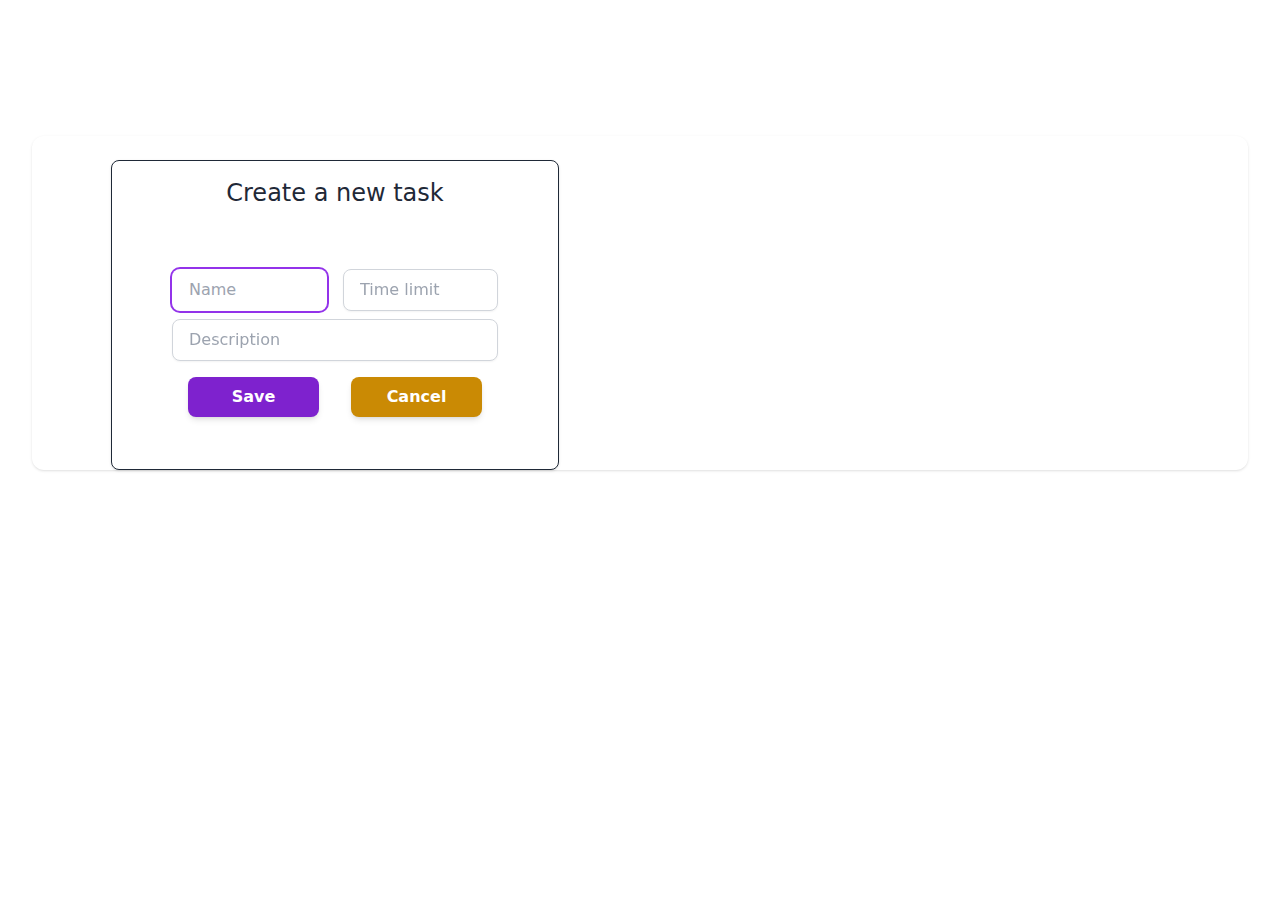
<file: index.html>
<!DOCTYPE html><html lang="en"><head><meta charSet="utf-8"/><title>Manipulación del DOM</title><meta name="description" property="og:description" content="Práctica de manipulación del DOM en NEXTJS"/><meta name="image" property="og:image" content="https://www.tailwind-kit.com/home.png"/><link rel="icon" type="image/svg+xml" href="/icons/rocket.svg"/><link rel="mask-icon" href="/icons/rocket.svg"/><meta property="og:type" content="website"/><meta name="twitter:card" content="summary"/><meta name="twitter:site" content="@92f5236c58d94ef"/><meta property="og:title" content="Manipulación del DOM"/><meta property="og:url" content="https://www.tailwind-kit.com/"/><link rel="canonical" href="https://www.tailwind-kit.com/"/><meta name="monetization" content="$ilp.uphold.com/GidKX3giK2m2"/><meta name="viewport" content="initial-scale=1.0, width=device-width"/><meta name="next-head-count" content="14"/><link rel="preload" href="/_next/static/css/a0f6b564506d18d6.css" as="style"/><link rel="stylesheet" href="/_next/static/css/a0f6b564506d18d6.css" data-n-g=""/><noscript data-n-css=""></noscript><script defer="" nomodule="" src="/_next/static/chunks/polyfills-c67a75d1b6f99dc8.js"></script><script src="/_next/static/chunks/webpack-8fa1640cc84ba8fe.js" defer=""></script><script src="/_next/static/chunks/framework-114634acb84f8baa.js" defer=""></script><script src="/_next/static/chunks/main-dc1c692d63c50e17.js" defer=""></script><script src="/_next/static/chunks/pages/_app-bf55c49910772dbb.js" defer=""></script><script src="/_next/static/chunks/814-f83b2571d190bfbd.js" defer=""></script><script src="/_next/static/chunks/pages/index-6db9c3c7a3ae9d1a.js" defer=""></script><script src="/_next/static/X89IEORYON-nJAQLA5Zmv/_buildManifest.js" defer=""></script><script src="/_next/static/X89IEORYON-nJAQLA5Zmv/_ssgManifest.js" defer=""></script></head><body><div id="__next"><div class="relative h-screen overflow-hidden bg-white"><div class="h-full mx-auto"><div class="relative h-full pb-8 bg-white sm:pb-16 md:pb-20 lg:w-full lg:pb-28 xl:pb-32"><div class="relative z-50 bg-transparent dark:bg-gray-800"><div class="px-4 mx-auto max-w-7xl sm:px-6"><div class="flex justify-between items-center  border-gray-100 py-4  md:space-x-10"><div class="flex items-center justify-start gap-12"><nav class="hidden space-x-10 md:flex"><a class="flex items-center justify-center w-full px-4 py-2 text-base text-white rounded-md hover:bg-indigo-700" href="/">Manipulación del DOM</a></nav></div><div class="-my-2 -mr-2 md:hidden"><button type="button" class="inline-flex items-center justify-center p-2 text-gray-400 bg-white rounded-md dark:bg-gray-800 dark:text-gray-50 dark:hover:text-white hover:text-gray-500 dark:hover:bg-gray-700 hover:bg-gray-100 focus:outline-none focus:ring-2 focus:ring-inset focus:ring-indigo-500"><span class="sr-only">Open menu</span><svg class="w-6 h-6" xmlns="http://www.w3.org/2000/svg" fill="none" viewBox="0 0 24 24" stroke="currentColor" aria-hidden="true"><path stroke-linecap="round" stroke-linejoin="round" stroke-width="2" d="M4 6h16M4 12h16M4 18h16"></path></svg></button></div></div></div></div><main class="h-full px-4 mx-auto sm:mt-10 sm:px-6 md:mt-12 lg:mt-14 lg:px-8 xl:mt-16"><div class="shadow rounded-xl mb-4"><div class="grid sm:grid-cols-1 md:grid-cols-1 lg:grid-cols-2 gap-1 grid-cols-1"><div class="mx-auto pt-6"><div><div class="flex flex-col max-w-md px-1 py-4 bg-white rounded-lg shadow sm:px-6 md:px-8 lg:px-10 border border-gray-800"><div class="self-center mb-2 text-xl font-light text-gray-800 sm:text-2xl">Create a new task</div><div class="p-5 mt-8"><form><div class="flex gap-4 mb-2"><div class="relative"><input type="text" class="rounded-lg border-transparent flex-1 appearance-none border border-gray-300 w-full py-2 px-4 bg-white text-gray-700 placeholder-gray-400 shadow-sm text-base focus:outline-none focus:ring-2 focus:ring-purple-600 focus:border-transparent" autofocus="" placeholder="Name" value=""/></div><div class="relative"><input type="number" class="rounded-lg border-transparent flex-1 appearance-none border border-gray-300 w-full py-2 px-4 bg-white text-gray-700 placeholder-gray-400 shadow-sm text-base focus:outline-none focus:ring-2 focus:ring-purple-600 focus:border-transparent" placeholder="Time limit" value=""/></div></div><div class="flex flex-col mb-2"><div class="relative"><input type="text" class="rounded-lg border-transparent flex-1 appearance-none border border-gray-300 w-full py-2 px-4 bg-white text-gray-700 placeholder-gray-400 shadow-sm text-base focus:outline-none focus:ring-2 focus:ring-purple-600 focus:border-transparent" placeholder="Description" value=""/></div></div><div class="flex w-full my-4"><input type="submit" class="mx-4 py-2 px-4 bg-purple-700 hover:bg-purple-600 hover:cursor-pointer focus:ring-purple-500 focus:ring-offset-purple-200 text-white w-full transition ease-in duration-200 text-center text-base font-semibold shadow-md focus:outline-none focus:ring-2 focus:ring-offset-2 rounded-lg" value="Save"/><input type="button" class="mx-4 py-2 px-4 bg-yellow-600 hover:bg-yellow-500 hover:cursor-pointer focus:ring-yellow-500 focus:ring-offset-yellow-200 text-white w-full transition ease-in duration-200 text-center text-base font-semibold shadow-md focus:outline-none focus:ring-2 focus:ring-offset-2 rounded-lg" value="Cancel"/></div></form></div></div></div></div><div class="m-auto w-2/4 md:w-2/4 lg:w-3/4 grid md:grid-cols-2 gap-1 sm:grid-cols-1"></div></div><div class="bg-red-200 border-red-600 text-red-600 border-l-4 p-4 hidden transition-all duration-300 ease-in-out" role="alert"><p class="font-bold">Be Warned</p><p>Should add data in form</p></div></div></main></div></div></div></div><script id="__NEXT_DATA__" type="application/json">{"props":{"pageProps":{}},"page":"/","query":{},"buildId":"X89IEORYON-nJAQLA5Zmv","nextExport":true,"autoExport":true,"isFallback":false,"scriptLoader":[]}</script></body></html>
</file>
<file: _next/static/css/a0f6b564506d18d6.css>
/*
! tailwindcss v3.2.4 | MIT License | https://tailwindcss.com
*/*,:after,:before{box-sizing:border-box;border:0 solid #e5e7eb}:after,:before{--tw-content:""}html{line-height:1.5;-webkit-text-size-adjust:100%;-moz-tab-size:4;-o-tab-size:4;tab-size:4;font-family:ui-sans-serif,system-ui,-apple-system,BlinkMacSystemFont,Segoe UI,Roboto,Helvetica Neue,Arial,Noto Sans,sans-serif,Apple Color Emoji,Segoe UI Emoji,Segoe UI Symbol,Noto Color Emoji;font-feature-settings:normal}body{margin:0;line-height:inherit}hr{height:0;color:inherit;border-top-width:1px}abbr:where([title]){-webkit-text-decoration:underline dotted;text-decoration:underline dotted}h1,h2,h3,h4,h5,h6{font-size:inherit;font-weight:inherit}a{color:inherit;text-decoration:inherit}b,strong{font-weight:bolder}code,kbd,pre,samp{font-family:ui-monospace,SFMono-Regular,Menlo,Monaco,Consolas,Liberation Mono,Courier New,monospace;font-size:1em}small{font-size:80%}sub,sup{font-size:75%;line-height:0;position:relative;vertical-align:baseline}sub{bottom:-.25em}sup{top:-.5em}table{text-indent:0;border-color:inherit;border-collapse:collapse}button,input,optgroup,select,textarea{font-family:inherit;font-size:100%;font-weight:inherit;line-height:inherit;color:inherit;margin:0;padding:0}button,select{text-transform:none}[type=button],[type=reset],[type=submit],button{-webkit-appearance:button;background-color:transparent;background-image:none}:-moz-focusring{outline:auto}:-moz-ui-invalid{box-shadow:none}progress{vertical-align:baseline}::-webkit-inner-spin-button,::-webkit-outer-spin-button{height:auto}[type=search]{-webkit-appearance:textfield;outline-offset:-2px}::-webkit-search-decoration{-webkit-appearance:none}::-webkit-file-upload-button{-webkit-appearance:button;font:inherit}summary{display:list-item}blockquote,dd,dl,figure,h1,h2,h3,h4,h5,h6,hr,p,pre{margin:0}fieldset{margin:0}fieldset,legend{padding:0}menu,ol,ul{list-style:none;margin:0;padding:0}textarea{resize:vertical}input::-moz-placeholder,textarea::-moz-placeholder{opacity:1;color:#9ca3af}input::placeholder,textarea::placeholder{opacity:1;color:#9ca3af}[role=button],button{cursor:pointer}:disabled{cursor:default}audio,canvas,embed,iframe,img,object,svg,video{display:block;vertical-align:middle}img,video{max-width:100%;height:auto}[hidden]{display:none}*,:after,:before{--tw-border-spacing-x:0;--tw-border-spacing-y:0;--tw-translate-x:0;--tw-translate-y:0;--tw-rotate:0;--tw-skew-x:0;--tw-skew-y:0;--tw-scale-x:1;--tw-scale-y:1;--tw-pan-x: ;--tw-pan-y: ;--tw-pinch-zoom: ;--tw-scroll-snap-strictness:proximity;--tw-ordinal: ;--tw-slashed-zero: ;--tw-numeric-figure: ;--tw-numeric-spacing: ;--tw-numeric-fraction: ;--tw-ring-inset: ;--tw-ring-offset-width:0px;--tw-ring-offset-color:#fff;--tw-ring-color:rgba(59,130,246,.5);--tw-ring-offset-shadow:0 0 #0000;--tw-ring-shadow:0 0 #0000;--tw-shadow:0 0 #0000;--tw-shadow-colored:0 0 #0000;--tw-blur: ;--tw-brightness: ;--tw-contrast: ;--tw-grayscale: ;--tw-hue-rotate: ;--tw-invert: ;--tw-saturate: ;--tw-sepia: ;--tw-drop-shadow: ;--tw-backdrop-blur: ;--tw-backdrop-brightness: ;--tw-backdrop-contrast: ;--tw-backdrop-grayscale: ;--tw-backdrop-hue-rotate: ;--tw-backdrop-invert: ;--tw-backdrop-opacity: ;--tw-backdrop-saturate: ;--tw-backdrop-sepia: }::backdrop{--tw-border-spacing-x:0;--tw-border-spacing-y:0;--tw-translate-x:0;--tw-translate-y:0;--tw-rotate:0;--tw-skew-x:0;--tw-skew-y:0;--tw-scale-x:1;--tw-scale-y:1;--tw-pan-x: ;--tw-pan-y: ;--tw-pinch-zoom: ;--tw-scroll-snap-strictness:proximity;--tw-ordinal: ;--tw-slashed-zero: ;--tw-numeric-figure: ;--tw-numeric-spacing: ;--tw-numeric-fraction: ;--tw-ring-inset: ;--tw-ring-offset-width:0px;--tw-ring-offset-color:#fff;--tw-ring-color:rgba(59,130,246,.5);--tw-ring-offset-shadow:0 0 #0000;--tw-ring-shadow:0 0 #0000;--tw-shadow:0 0 #0000;--tw-shadow-colored:0 0 #0000;--tw-blur: ;--tw-brightness: ;--tw-contrast: ;--tw-grayscale: ;--tw-hue-rotate: ;--tw-invert: ;--tw-saturate: ;--tw-sepia: ;--tw-drop-shadow: ;--tw-backdrop-blur: ;--tw-backdrop-brightness: ;--tw-backdrop-contrast: ;--tw-backdrop-grayscale: ;--tw-backdrop-hue-rotate: ;--tw-backdrop-invert: ;--tw-backdrop-opacity: ;--tw-backdrop-saturate: ;--tw-backdrop-sepia: }.container{width:100%}@media (min-width:640px){.container{max-width:640px}}@media (min-width:768px){.container{max-width:768px}}@media (min-width:1024px){.container{max-width:1024px}}@media (min-width:1280px){.container{max-width:1280px}}@media (min-width:1536px){.container{max-width:1536px}}.sr-only{position:absolute;width:1px;height:1px;padding:0;margin:-1px;overflow:hidden;clip:rect(0,0,0,0);white-space:nowrap;border-width:0}.pointer-events-none{pointer-events:none}.static{position:static}.absolute{position:absolute}.relative{position:relative}.inset-0{top:0;bottom:0}.inset-0,.inset-x-0{right:0;left:0}.inset-y-0{top:0;bottom:0}.right-4{right:1rem}.top-0{top:0}.-right-10{right:-2.5rem}.-top-72{top:-18rem}.top-1\/2{top:50%}.-top-3{top:-.75rem}.-right-4{right:-1rem}.bottom-0{bottom:0}.left-0{left:0}.top-2{top:.5rem}.right-2{right:.5rem}.-right-20{right:-5rem}.-bottom-8{bottom:-2rem}.right-0{right:0}.top-4{top:1rem}.left-1\/2{left:50%}.-bottom-2{bottom:-.5rem}.-top-6{top:-1.5rem}.-right-6{right:-1.5rem}.-right-16{right:-4rem}.-bottom-16{bottom:-4rem}.right-8{right:2rem}.bottom-2{bottom:.5rem}.bottom-3{bottom:.75rem}.-bottom-6{bottom:-1.5rem}.-top-16{top:-4rem}.right-1\/2{right:50%}.-bottom-32{bottom:-8rem}.-left-32{left:-8rem}.right-12{right:3rem}.top-1\/4{top:25%}.z-10{z-index:10}.z-50{z-index:50}.z-20{z-index:20}.z-40{z-index:40}.z-30{z-index:30}.order-3{order:3}.order-2{order:2}.col-span-2{grid-column:span 2/span 2}.col-span-3{grid-column:span 3/span 3}.m-auto{margin:auto}.m-2{margin:.5rem}.-m-3{margin:-.75rem}.m-3{margin:.75rem}.mx-auto{margin-left:auto;margin-right:auto}.my-4{margin-top:1rem;margin-bottom:1rem}.mx-4{margin-left:1rem;margin-right:1rem}.-my-2{margin-top:-.5rem;margin-bottom:-.5rem}.my-2{margin-top:.5rem;margin-bottom:.5rem}.mx-2{margin-left:.5rem;margin-right:.5rem}.-mx-2{margin-left:-.5rem;margin-right:-.5rem}.my-6{margin-top:1.5rem;margin-bottom:1.5rem}.-mx-1{margin-left:-.25rem;margin-right:-.25rem}.-my-1{margin-top:-.25rem;margin-bottom:-.25rem}.my-3{margin-top:.75rem;margin-bottom:.75rem}.my-auto{margin-top:auto;margin-bottom:auto}.-mx-4{margin-left:-1rem;margin-right:-1rem}.my-12{margin-top:3rem;margin-bottom:3rem}.mx-6{margin-left:1.5rem;margin-right:1.5rem}.my-10{margin-top:2.5rem;margin-bottom:2.5rem}.-mx-5{margin-left:-1.25rem;margin-right:-1.25rem}.-mx-8{margin-left:-2rem;margin-right:-2rem}.mx-0{margin-left:0;margin-right:0}.my-44{margin-top:11rem;margin-bottom:11rem}.mx-3{margin-left:.75rem;margin-right:.75rem}.my-24{margin-top:6rem;margin-bottom:6rem}.mt-8{margin-top:2rem}.mb-4{margin-bottom:1rem}.mb-2{margin-bottom:.5rem}.mb-3{margin-bottom:.75rem}.ml-2{margin-left:.5rem}.mt-3{margin-top:.75rem}.-ml-4{margin-left:-1rem}.mt-0{margin-top:0}.-mr-2{margin-right:-.5rem}.mt-2{margin-top:.5rem}.ml-1{margin-left:.25rem}.mt-1{margin-top:.25rem}.mr-2{margin-right:.5rem}.mt-6{margin-top:1.5rem}.ml-3{margin-left:.75rem}.mb-8{margin-bottom:2rem}.mr-4{margin-right:1rem}.mt-4{margin-top:1rem}.mb-6{margin-bottom:1.5rem}.mr-3{margin-right:.75rem}.mt-5{margin-top:1.25rem}.mb-1{margin-bottom:.25rem}.mb-10{margin-bottom:2.5rem}.mb-0{margin-bottom:0}.ml-auto{margin-left:auto}.-mb-24{margin-bottom:-6rem}.-mb-1{margin-bottom:-.25rem}.-mb-6{margin-bottom:-1.5rem}.-mr-1{margin-right:-.25rem}.-mt-10{margin-top:-2.5rem}.-mt-1{margin-top:-.25rem}.mr-1{margin-right:.25rem}.ml-4{margin-left:1rem}.ml-6{margin-left:1.5rem}.mt-auto{margin-top:auto}.-mb-px{margin-bottom:-1px}.mt-10{margin-top:2.5rem}.mb-12{margin-bottom:3rem}.-mt-4{margin-top:-1rem}.mr-16{margin-right:4rem}.mt-7{margin-top:1.75rem}.mr-10{margin-right:2.5rem}.ml-10{margin-left:2.5rem}.ml-8{margin-left:2rem}.mr-8{margin-right:2rem}.ml-5{margin-left:1.25rem}.mt-12{margin-top:3rem}.mb-5{margin-bottom:1.25rem}.mb-16{margin-bottom:4rem}.ml-12{margin-left:3rem}.-mt-16{margin-top:-4rem}.mb-32{margin-bottom:8rem}.-mt-3{margin-top:-.75rem}.mt-16{margin-top:4rem}.box-content{box-sizing:content-box}.block{display:block}.inline-block{display:inline-block}.inline{display:inline}.flex{display:flex}.inline-flex{display:inline-flex}.table{display:table}.grid{display:grid}.hidden{display:none}.h-full{height:100%}.h-screen{height:100vh}.h-6{height:1.5rem}.h-5{height:1.25rem}.h-8{height:2rem}.h-12{height:3rem}.h-10{height:2.5rem}.h-20{height:5rem}.h-1{height:.25rem}.h-36{height:9rem}.h-4{height:1rem}.h-48{height:12rem}.h-40{height:10rem}.h-16{height:4rem}.h-3{height:.75rem}.h-14{height:3.5rem}.h-2{height:.5rem}.h-24{height:6rem}.h-52{height:13rem}.h-px{height:1px}.h-auto{height:auto}.h-28{height:7rem}.h-96{height:24rem}.max-h-56{max-height:14rem}.max-h-40{max-height:10rem}.min-h-screen{min-height:100vh}.w-full{width:100%}.w-2\/4{width:50%}.w-1\/4{width:25%}.w-3\/4{width:75%}.w-10{width:2.5rem}.w-6{width:1.5rem}.w-5{width:1.25rem}.w-screen{width:100vw}.w-auto{width:auto}.w-28{width:7rem}.w-60{width:15rem}.w-80{width:20rem}.w-1\/2{width:50%}.w-64{width:16rem}.w-56{width:14rem}.w-72{width:18rem}.w-8{width:2rem}.w-96{width:24rem}.w-2\/3{width:66.666667%}.w-24{width:6rem}.w-48{width:12rem}.w-40{width:10rem}.w-1\/3{width:33.333333%}.w-20{width:5rem}.w-32{width:8rem}.w-4\/6{width:66.666667%}.w-0{width:0}.w-4{width:1rem}.w-12{width:3rem}.w-16{width:4rem}.w-3{width:.75rem}.w-2{width:.5rem}.w-36{width:9rem}.w-max{width:-moz-max-content;width:max-content}.w-2\/5{width:40%}.w-2\/6{width:33.333333%}.w-3\/6{width:50%}.w-1\/6{width:16.666667%}.w-52{width:13rem}.w-11{width:2.75rem}.w-44{width:11rem}.w-1{width:.25rem}.w-4\/5{width:80%}.min-w-full{min-width:100%}.max-w-7xl{max-width:80rem}.max-w-md{max-width:28rem}.max-w-xs{max-width:20rem}.max-w-screen-xl{max-width:1280px}.max-w-lg{max-width:32rem}.max-w-xl{max-width:36rem}.max-w-sm{max-width:24rem}.max-w-2xl{max-width:42rem}.max-w-3xl{max-width:48rem}.max-w-screen-lg{max-width:1024px}.max-w-screen-md{max-width:768px}.max-w-4xl{max-width:56rem}.max-w-5xl{max-width:64rem}.max-w-6xl{max-width:72rem}.flex-1{flex:1 1 0%}.flex-none{flex:none}.flex-auto{flex:1 1 auto}.flex-shrink-0{flex-shrink:0}.flex-grow{flex-grow:1}.origin-top-right{transform-origin:top right}.-translate-y-1\/2{--tw-translate-y:-50%}.-translate-y-1\/2,.translate-x-1\/4{transform:translate(var(--tw-translate-x),var(--tw-translate-y)) rotate(var(--tw-rotate)) skewX(var(--tw-skew-x)) skewY(var(--tw-skew-y)) scaleX(var(--tw-scale-x)) scaleY(var(--tw-scale-y))}.translate-x-1\/4{--tw-translate-x:25%}.-translate-x-1\/2{--tw-translate-x:-50%}.-translate-x-1\/2,.translate-x-1\/2{transform:translate(var(--tw-translate-x),var(--tw-translate-y)) rotate(var(--tw-rotate)) skewX(var(--tw-skew-x)) skewY(var(--tw-skew-y)) scaleX(var(--tw-scale-x)) scaleY(var(--tw-scale-y))}.translate-x-1\/2{--tw-translate-x:50%}.rotate-180{--tw-rotate:180deg}.rotate-180,.transform{transform:translate(var(--tw-translate-x),var(--tw-translate-y)) rotate(var(--tw-rotate)) skewX(var(--tw-skew-x)) skewY(var(--tw-skew-y)) scaleX(var(--tw-scale-x)) scaleY(var(--tw-scale-y))}@keyframes pulse{50%{opacity:.5}}.animate-pulse{animation:pulse 2s cubic-bezier(.4,0,.6,1) infinite}@keyframes bounce{0%,to{transform:translateY(-25%);animation-timing-function:cubic-bezier(.8,0,1,1)}50%{transform:none;animation-timing-function:cubic-bezier(0,0,.2,1)}}.animate-bounce{animation:bounce 1s infinite}.cursor-pointer{cursor:pointer}.cursor-not-allowed{cursor:not-allowed}.cursor-default{cursor:default}.select-none{-webkit-user-select:none;-moz-user-select:none;user-select:none}.appearance-none{-webkit-appearance:none;-moz-appearance:none;appearance:none}.grid-cols-1{grid-template-columns:repeat(1,minmax(0,1fr))}.grid-cols-3{grid-template-columns:repeat(3,minmax(0,1fr))}.grid-cols-12{grid-template-columns:repeat(12,minmax(0,1fr))}.grid-cols-2{grid-template-columns:repeat(2,minmax(0,1fr))}.flex-row{flex-direction:row}.flex-row-reverse{flex-direction:row-reverse}.flex-col{flex-direction:column}.flex-col-reverse{flex-direction:column-reverse}.flex-wrap{flex-wrap:wrap}.items-start{align-items:flex-start}.items-end{align-items:flex-end}.items-center{align-items:center}.items-baseline{align-items:baseline}.justify-start{justify-content:flex-start}.justify-end{justify-content:flex-end}.justify-center{justify-content:center}.justify-between{justify-content:space-between}.justify-evenly{justify-content:space-evenly}.gap-1{gap:.25rem}.gap-4{gap:1rem}.gap-6{gap:1.5rem}.gap-12{gap:3rem}.gap-0{gap:0}.gap-10{gap:2.5rem}.gap-5{gap:1.25rem}.gap-3{gap:.75rem}.gap-8{gap:2rem}.gap-y-1{row-gap:.25rem}.space-x-10>:not([hidden])~:not([hidden]){--tw-space-x-reverse:0;margin-right:calc(2.5rem * var(--tw-space-x-reverse));margin-left:calc(2.5rem * calc(1 - var(--tw-space-x-reverse)))}.space-x-4>:not([hidden])~:not([hidden]){--tw-space-x-reverse:0;margin-right:calc(1rem * var(--tw-space-x-reverse));margin-left:calc(1rem * calc(1 - var(--tw-space-x-reverse)))}.space-y-1>:not([hidden])~:not([hidden]){--tw-space-y-reverse:0;margin-top:calc(.25rem * calc(1 - var(--tw-space-y-reverse)));margin-bottom:calc(.25rem * var(--tw-space-y-reverse))}.space-x-2>:not([hidden])~:not([hidden]){--tw-space-x-reverse:0;margin-right:calc(.5rem * var(--tw-space-x-reverse));margin-left:calc(.5rem * calc(1 - var(--tw-space-x-reverse)))}.-space-x-2>:not([hidden])~:not([hidden]){--tw-space-x-reverse:0;margin-right:calc(-.5rem * var(--tw-space-x-reverse));margin-left:calc(-.5rem * calc(1 - var(--tw-space-x-reverse)))}.space-x-12>:not([hidden])~:not([hidden]){--tw-space-x-reverse:0;margin-right:calc(3rem * var(--tw-space-x-reverse));margin-left:calc(3rem * calc(1 - var(--tw-space-x-reverse)))}.space-x-5>:not([hidden])~:not([hidden]){--tw-space-x-reverse:0;margin-right:calc(1.25rem * var(--tw-space-x-reverse));margin-left:calc(1.25rem * calc(1 - var(--tw-space-x-reverse)))}.space-y-3>:not([hidden])~:not([hidden]){--tw-space-y-reverse:0;margin-top:calc(.75rem * calc(1 - var(--tw-space-y-reverse)));margin-bottom:calc(.75rem * var(--tw-space-y-reverse))}.space-x-3>:not([hidden])~:not([hidden]){--tw-space-x-reverse:0;margin-right:calc(.75rem * var(--tw-space-x-reverse));margin-left:calc(.75rem * calc(1 - var(--tw-space-x-reverse)))}.space-y-6>:not([hidden])~:not([hidden]){--tw-space-y-reverse:0;margin-top:calc(1.5rem * calc(1 - var(--tw-space-y-reverse)));margin-bottom:calc(1.5rem * var(--tw-space-y-reverse))}.space-y-4>:not([hidden])~:not([hidden]){--tw-space-y-reverse:0;margin-top:calc(1rem * calc(1 - var(--tw-space-y-reverse)));margin-bottom:calc(1rem * var(--tw-space-y-reverse))}.space-y-5>:not([hidden])~:not([hidden]){--tw-space-y-reverse:0;margin-top:calc(1.25rem * calc(1 - var(--tw-space-y-reverse)));margin-bottom:calc(1.25rem * var(--tw-space-y-reverse))}.space-y-12>:not([hidden])~:not([hidden]){--tw-space-y-reverse:0;margin-top:calc(3rem * calc(1 - var(--tw-space-y-reverse)));margin-bottom:calc(3rem * var(--tw-space-y-reverse))}.space-y-24>:not([hidden])~:not([hidden]){--tw-space-y-reverse:0;margin-top:calc(6rem * calc(1 - var(--tw-space-y-reverse)));margin-bottom:calc(6rem * var(--tw-space-y-reverse))}.divide-y>:not([hidden])~:not([hidden]){--tw-divide-y-reverse:0;border-top-width:calc(1px * calc(1 - var(--tw-divide-y-reverse)));border-bottom-width:calc(1px * var(--tw-divide-y-reverse))}.divide-y-2>:not([hidden])~:not([hidden]){--tw-divide-y-reverse:0;border-top-width:calc(2px * calc(1 - var(--tw-divide-y-reverse)));border-bottom-width:calc(2px * var(--tw-divide-y-reverse))}.divide-gray-300>:not([hidden])~:not([hidden]){--tw-divide-opacity:1;border-color:rgb(209 213 219/var(--tw-divide-opacity))}.divide-gray-50>:not([hidden])~:not([hidden]){--tw-divide-opacity:1;border-color:rgb(249 250 251/var(--tw-divide-opacity))}.divide-gray-100>:not([hidden])~:not([hidden]){--tw-divide-opacity:1;border-color:rgb(243 244 246/var(--tw-divide-opacity))}.divide-gray-200>:not([hidden])~:not([hidden]){--tw-divide-opacity:1;border-color:rgb(229 231 235/var(--tw-divide-opacity))}.self-end{align-self:flex-end}.self-center{align-self:center}.overflow-auto{overflow:auto}.overflow-hidden{overflow:hidden}.overflow-x-auto{overflow-x:auto}.overflow-y-auto{overflow-y:auto}.truncate{overflow:hidden;text-overflow:ellipsis}.truncate,.whitespace-nowrap{white-space:nowrap}.rounded-xl{border-radius:.75rem}.rounded-lg{border-radius:.5rem}.rounded-full{border-radius:9999px}.rounded-md{border-radius:.375rem}.rounded{border-radius:.25rem}.rounded-2xl{border-radius:1rem}.rounded-none{border-radius:0}.rounded-sm{border-radius:.125rem}.rounded-3xl{border-radius:1.5rem}.rounded-t-lg{border-top-left-radius:.5rem;border-top-right-radius:.5rem}.rounded-b-lg{border-bottom-right-radius:.5rem;border-bottom-left-radius:.5rem}.rounded-l-md{border-top-left-radius:.375rem;border-bottom-left-radius:.375rem}.rounded-r-md{border-top-right-radius:.375rem;border-bottom-right-radius:.375rem}.rounded-l-xl{border-top-left-radius:.75rem;border-bottom-left-radius:.75rem}.rounded-r-xl{border-top-right-radius:.75rem;border-bottom-right-radius:.75rem}.rounded-r-lg{border-top-right-radius:.5rem;border-bottom-right-radius:.5rem}.rounded-t{border-top-left-radius:.25rem;border-top-right-radius:.25rem}.rounded-l-full{border-top-left-radius:9999px;border-bottom-left-radius:9999px}.rounded-r-full{border-top-right-radius:9999px;border-bottom-right-radius:9999px}.rounded-tl-sm{border-top-left-radius:.125rem}.rounded-bl-full{border-bottom-left-radius:9999px}.border{border-width:1px}.border-2{border-width:2px}.border-0{border-width:0}.border-4{border-width:4px}.border-l-4{border-left-width:4px}.border-b-2{border-bottom-width:2px}.border-t-8{border-top-width:8px}.border-t{border-top-width:1px}.border-t-2{border-top-width:2px}.border-t-4{border-top-width:4px}.border-b{border-bottom-width:1px}.border-l{border-left-width:1px}.border-r{border-right-width:1px}.border-r-2{border-right-width:2px}.border-r-4{border-right-width:4px}.border-gray-800{--tw-border-opacity:1;border-color:rgb(31 41 55/var(--tw-border-opacity))}.border-transparent{border-color:transparent}.border-gray-300{--tw-border-opacity:1;border-color:rgb(209 213 219/var(--tw-border-opacity))}.border-slate-300{--tw-border-opacity:1;border-color:rgb(203 213 225/var(--tw-border-opacity))}.border-red-600{--tw-border-opacity:1;border-color:rgb(220 38 38/var(--tw-border-opacity))}.border-gray-100{--tw-border-opacity:1;border-color:rgb(243 244 246/var(--tw-border-opacity))}.border-green-500{--tw-border-opacity:1;border-color:rgb(34 197 94/var(--tw-border-opacity))}.border-black{--tw-border-opacity:1;border-color:rgb(0 0 0/var(--tw-border-opacity))}.border-purple-600{--tw-border-opacity:1;border-color:rgb(147 51 234/var(--tw-border-opacity))}.border-gray-200{--tw-border-opacity:1;border-color:rgb(229 231 235/var(--tw-border-opacity))}.border-indigo-500{--tw-border-opacity:1;border-color:rgb(99 102 241/var(--tw-border-opacity))}.border-gray-500{--tw-border-opacity:1;border-color:rgb(107 114 128/var(--tw-border-opacity))}.border-white{--tw-border-opacity:1;border-color:rgb(255 255 255/var(--tw-border-opacity))}.border-gray-900{--tw-border-opacity:1;border-color:rgb(17 24 39/var(--tw-border-opacity))}.border-blue-500{--tw-border-opacity:1;border-color:rgb(59 130 246/var(--tw-border-opacity))}.border-yellow-600{--tw-border-opacity:1;border-color:rgb(202 138 4/var(--tw-border-opacity))}.border-green-600{--tw-border-opacity:1;border-color:rgb(22 163 74/var(--tw-border-opacity))}.border-red-400{--tw-border-opacity:1;border-color:rgb(248 113 113/var(--tw-border-opacity))}.border-gray-400{--tw-border-opacity:1;border-color:rgb(156 163 175/var(--tw-border-opacity))}.border-indigo-400{--tw-border-opacity:1;border-color:rgb(129 140 248/var(--tw-border-opacity))}.border-gray-600{--tw-border-opacity:1;border-color:rgb(75 85 99/var(--tw-border-opacity))}.border-pink-500{--tw-border-opacity:1;border-color:rgb(236 72 153/var(--tw-border-opacity))}.border-purple-500{--tw-border-opacity:1;border-color:rgb(168 85 247/var(--tw-border-opacity))}.border-gray-700{--tw-border-opacity:1;border-color:rgb(55 65 81/var(--tw-border-opacity))}.border-blue-400{--tw-border-opacity:1;border-color:rgb(96 165 250/var(--tw-border-opacity))}.bg-white{--tw-bg-opacity:1;background-color:rgb(255 255 255/var(--tw-bg-opacity))}.bg-purple-700{--tw-bg-opacity:1;background-color:rgb(126 34 206/var(--tw-bg-opacity))}.bg-yellow-600{--tw-bg-opacity:1;background-color:rgb(202 138 4/var(--tw-bg-opacity))}.bg-blue-200{--tw-bg-opacity:1;background-color:rgb(191 219 254/var(--tw-bg-opacity))}.bg-gray-200{--tw-bg-opacity:1;background-color:rgb(229 231 235/var(--tw-bg-opacity))}.bg-red-200{--tw-bg-opacity:1;background-color:rgb(254 202 202/var(--tw-bg-opacity))}.bg-transparent{background-color:transparent}.bg-gray-700{--tw-bg-opacity:1;background-color:rgb(55 65 81/var(--tw-bg-opacity))}.bg-green-500{--tw-bg-opacity:1;background-color:rgb(34 197 94/var(--tw-bg-opacity))}.bg-indigo-500{--tw-bg-opacity:1;background-color:rgb(99 102 241/var(--tw-bg-opacity))}.bg-gray-100{--tw-bg-opacity:1;background-color:rgb(243 244 246/var(--tw-bg-opacity))}.bg-indigo-600{--tw-bg-opacity:1;background-color:rgb(79 70 229/var(--tw-bg-opacity))}.bg-gray-50{--tw-bg-opacity:1;background-color:rgb(249 250 251/var(--tw-bg-opacity))}.bg-gray-400{--tw-bg-opacity:1;background-color:rgb(156 163 175/var(--tw-bg-opacity))}.bg-yellow-500{--tw-bg-opacity:1;background-color:rgb(234 179 8/var(--tw-bg-opacity))}.bg-blue-500{--tw-bg-opacity:1;background-color:rgb(59 130 246/var(--tw-bg-opacity))}.bg-purple-500{--tw-bg-opacity:1;background-color:rgb(168 85 247/var(--tw-bg-opacity))}.bg-gray-800{--tw-bg-opacity:1;background-color:rgb(31 41 55/var(--tw-bg-opacity))}.bg-blue-900{--tw-bg-opacity:1;background-color:rgb(30 58 138/var(--tw-bg-opacity))}.bg-red-500{--tw-bg-opacity:1;background-color:rgb(239 68 68/var(--tw-bg-opacity))}.bg-pink-200{--tw-bg-opacity:1;background-color:rgb(251 207 232/var(--tw-bg-opacity))}.bg-pink-500{--tw-bg-opacity:1;background-color:rgb(236 72 153/var(--tw-bg-opacity))}.bg-pink-600{--tw-bg-opacity:1;background-color:rgb(219 39 119/var(--tw-bg-opacity))}.bg-pink-800{--tw-bg-opacity:1;background-color:rgb(157 23 77/var(--tw-bg-opacity))}.bg-gray-500{--tw-bg-opacity:1;background-color:rgb(107 114 128/var(--tw-bg-opacity))}.bg-red-600{--tw-bg-opacity:1;background-color:rgb(220 38 38/var(--tw-bg-opacity))}.bg-yellow-200{--tw-bg-opacity:1;background-color:rgb(254 240 138/var(--tw-bg-opacity))}.bg-green-200{--tw-bg-opacity:1;background-color:rgb(187 247 208/var(--tw-bg-opacity))}.bg-gray-600{--tw-bg-opacity:1;background-color:rgb(75 85 99/var(--tw-bg-opacity))}.bg-blue-600{--tw-bg-opacity:1;background-color:rgb(37 99 235/var(--tw-bg-opacity))}.bg-purple-600{--tw-bg-opacity:1;background-color:rgb(147 51 234/var(--tw-bg-opacity))}.bg-green-600{--tw-bg-opacity:1;background-color:rgb(22 163 74/var(--tw-bg-opacity))}.bg-black{--tw-bg-opacity:1;background-color:rgb(0 0 0/var(--tw-bg-opacity))}.bg-yellow-300{--tw-bg-opacity:1;background-color:rgb(253 224 71/var(--tw-bg-opacity))}.bg-green-400{--tw-bg-opacity:1;background-color:rgb(74 222 128/var(--tw-bg-opacity))}.bg-indigo-400{--tw-bg-opacity:1;background-color:rgb(129 140 248/var(--tw-bg-opacity))}.bg-green-100{--tw-bg-opacity:1;background-color:rgb(220 252 231/var(--tw-bg-opacity))}.bg-purple-100{--tw-bg-opacity:1;background-color:rgb(243 232 255/var(--tw-bg-opacity))}.bg-yellow-100{--tw-bg-opacity:1;background-color:rgb(254 249 195/var(--tw-bg-opacity))}.bg-blue-100{--tw-bg-opacity:1;background-color:rgb(219 234 254/var(--tw-bg-opacity))}.bg-green-50{--tw-bg-opacity:1;background-color:rgb(240 253 244/var(--tw-bg-opacity))}.bg-purple-200{--tw-bg-opacity:1;background-color:rgb(233 213 255/var(--tw-bg-opacity))}.bg-indigo-100{--tw-bg-opacity:1;background-color:rgb(224 231 255/var(--tw-bg-opacity))}.bg-blue-400{--tw-bg-opacity:1;background-color:rgb(96 165 250/var(--tw-bg-opacity))}.bg-pink-100{--tw-bg-opacity:1;background-color:rgb(252 231 243/var(--tw-bg-opacity))}.bg-pink-400{--tw-bg-opacity:1;background-color:rgb(244 114 182/var(--tw-bg-opacity))}.bg-blue-700{--tw-bg-opacity:1;background-color:rgb(29 78 216/var(--tw-bg-opacity))}.bg-gray-900{--tw-bg-opacity:1;background-color:rgb(17 24 39/var(--tw-bg-opacity))}.bg-gray-700\/50{background-color:rgba(55,65,81,.5)}.bg-gray-300{--tw-bg-opacity:1;background-color:rgb(209 213 219/var(--tw-bg-opacity))}.bg-white\/25{background-color:hsla(0,0%,100%,.25)}.bg-gray-100\/50{background-color:rgba(243,244,246,.5)}.bg-gray-100\/5{background-color:rgba(243,244,246,.05)}.bg-indigo-800{--tw-bg-opacity:1;background-color:rgb(55 48 163/var(--tw-bg-opacity))}.bg-blue-50{--tw-bg-opacity:1;background-color:rgb(239 246 255/var(--tw-bg-opacity))}.bg-indigo-900{--tw-bg-opacity:1;background-color:rgb(49 46 129/var(--tw-bg-opacity))}.bg-opacity-60{--tw-bg-opacity:0.6}.bg-gradient-to-r{background-image:linear-gradient(to right,var(--tw-gradient-stops))}.bg-gradient-to-b{background-image:linear-gradient(to bottom,var(--tw-gradient-stops))}.from-green-400{--tw-gradient-from:#4ade80;--tw-gradient-to:rgba(74,222,128,0);--tw-gradient-stops:var(--tw-gradient-from),var(--tw-gradient-to)}.from-white{--tw-gradient-from:#fff;--tw-gradient-to:hsla(0,0%,100%,0);--tw-gradient-stops:var(--tw-gradient-from),var(--tw-gradient-to)}.from-transparent{--tw-gradient-from:transparent;--tw-gradient-to:transparent;--tw-gradient-stops:var(--tw-gradient-from),var(--tw-gradient-to)}.from-blue-500{--tw-gradient-from:#3b82f6;--tw-gradient-to:rgba(59,130,246,0);--tw-gradient-stops:var(--tw-gradient-from),var(--tw-gradient-to)}.to-blue-500{--tw-gradient-to:#3b82f6}.to-blue-100{--tw-gradient-to:#dbeafe}.to-green-400{--tw-gradient-to:#4ade80}.to-black{--tw-gradient-to:#000}.to-blue-600{--tw-gradient-to:#2563eb}.bg-cover{background-size:cover}.fill-current{fill:currentColor}.object-cover{-o-object-fit:cover;object-fit:cover}.object-center{-o-object-position:center;object-position:center}.p-5{padding:1.25rem}.p-3{padding:.75rem}.p-4{padding:1rem}.p-2{padding:.5rem}.p-1{padding:.25rem}.p-6{padding:1.5rem}.p-10{padding:2.5rem}.p-8{padding:2rem}.p-12{padding:3rem}.px-4{padding-left:1rem;padding-right:1rem}.px-1{padding-left:.25rem;padding-right:.25rem}.py-4{padding-top:1rem;padding-bottom:1rem}.py-2{padding-top:.5rem;padding-bottom:.5rem}.px-2{padding-left:.5rem;padding-right:.5rem}.px-5{padding-left:1.25rem;padding-right:1.25rem}.py-6{padding-top:1.5rem;padding-bottom:1.5rem}.px-3{padding-left:.75rem;padding-right:.75rem}.py-3{padding-top:.75rem;padding-bottom:.75rem}.px-6{padding-left:1.5rem;padding-right:1.5rem}.py-8{padding-top:2rem;padding-bottom:2rem}.py-1{padding-top:.25rem;padding-bottom:.25rem}.px-10{padding-left:2.5rem;padding-right:2.5rem}.py-5{padding-top:1.25rem;padding-bottom:1.25rem}.py-1\.5{padding-top:.375rem;padding-bottom:.375rem}.py-10{padding-top:2.5rem;padding-bottom:2.5rem}.px-8{padding-left:2rem;padding-right:2rem}.py-12{padding-top:3rem;padding-bottom:3rem}.py-16{padding-top:4rem;padding-bottom:4rem}.py-20{padding-top:5rem;padding-bottom:5rem}.py-32{padding-top:8rem;padding-bottom:8rem}.pb-8{padding-bottom:2rem}.pt-6{padding-top:1.5rem}.pt-5{padding-top:1.25rem}.pb-6{padding-bottom:1.5rem}.pt-8{padding-top:2rem}.pt-4{padding-top:1rem}.pb-4{padding-bottom:1rem}.pr-4{padding-right:1rem}.pt-10{padding-top:2.5rem}.pb-20{padding-bottom:5rem}.pb-2{padding-bottom:.5rem}.pl-3{padding-left:.75rem}.pr-12{padding-right:3rem}.pl-7{padding-left:1.75rem}.pl-2{padding-left:.5rem}.pr-7{padding-right:1.75rem}.pt-12{padding-top:3rem}.pt-3{padding-top:.75rem}.pb-12{padding-bottom:3rem}.pr-10{padding-right:2.5rem}.pr-2{padding-right:.5rem}.pr-9{padding-right:2.25rem}.pl-1{padding-left:.25rem}.pt-2{padding-top:.5rem}.pb-3{padding-bottom:.75rem}.pl-10{padding-left:2.5rem}.pt-1{padding-top:.25rem}.pt-32{padding-top:8rem}.pb-10{padding-bottom:2.5rem}.pt-24{padding-top:6rem}.pb-5{padding-bottom:1.25rem}.pl-6{padding-left:1.5rem}.pb-24{padding-bottom:6rem}.pl-0{padding-left:0}.text-left{text-align:left}.text-center{text-align:center}.text-right{text-align:right}.text-start{text-align:start}.text-end{text-align:end}.align-baseline{vertical-align:baseline}.align-middle{vertical-align:middle}.font-sans{font-family:ui-sans-serif,system-ui,-apple-system,BlinkMacSystemFont,Segoe UI,Roboto,Helvetica Neue,Arial,Noto Sans,sans-serif,Apple Color Emoji,Segoe UI Emoji,Segoe UI Symbol,Noto Color Emoji}.font-mono{font-family:ui-monospace,SFMono-Regular,Menlo,Monaco,Consolas,Liberation Mono,Courier New,monospace}.text-xl{font-size:1.25rem;line-height:1.75rem}.text-base{font-size:1rem;line-height:1.5rem}.text-sm{font-size:.875rem;line-height:1.25rem}.text-lg{font-size:1.125rem;line-height:1.75rem}.text-xs{font-size:.75rem;line-height:1rem}.text-2xl{font-size:1.5rem;line-height:2rem}.text-3xl{font-size:1.875rem;line-height:2.25rem}.text-4xl{font-size:2.25rem;line-height:2.5rem}.text-6xl{font-size:3.75rem;line-height:1}.text-5xl{font-size:3rem;line-height:1}.text-8xl{font-size:6rem;line-height:1}.text-7xl{font-size:4.5rem;line-height:1}.font-light{font-weight:300}.font-semibold{font-weight:600}.font-bold{font-weight:700}.font-normal{font-weight:400}.font-medium{font-weight:500}.font-thin{font-weight:100}.font-extrabold{font-weight:800}.font-black{font-weight:900}.uppercase{text-transform:uppercase}.italic{font-style:italic}.leading-normal{line-height:1.5}.leading-5{line-height:1.25rem}.leading-none{line-height:1}.leading-8{line-height:2rem}.leading-6{line-height:1.5rem}.leading-loose{line-height:2}.leading-tight{line-height:1.25}.leading-9{line-height:2.25rem}.leading-7{line-height:1.75rem}.tracking-wide{letter-spacing:.025em}.tracking-wider{letter-spacing:.05em}.tracking-tight{letter-spacing:-.025em}.text-gray-800{--tw-text-opacity:1;color:rgb(31 41 55/var(--tw-text-opacity))}.text-gray-700{--tw-text-opacity:1;color:rgb(55 65 81/var(--tw-text-opacity))}.text-white{--tw-text-opacity:1;color:rgb(255 255 255/var(--tw-text-opacity))}.text-red-600{--tw-text-opacity:1;color:rgb(220 38 38/var(--tw-text-opacity))}.text-gray-500{--tw-text-opacity:1;color:rgb(107 114 128/var(--tw-text-opacity))}.text-gray-900{--tw-text-opacity:1;color:rgb(17 24 39/var(--tw-text-opacity))}.text-gray-400{--tw-text-opacity:1;color:rgb(156 163 175/var(--tw-text-opacity))}.text-indigo-600{--tw-text-opacity:1;color:rgb(79 70 229/var(--tw-text-opacity))}.text-gray-600{--tw-text-opacity:1;color:rgb(75 85 99/var(--tw-text-opacity))}.text-gray-300{--tw-text-opacity:1;color:rgb(209 213 219/var(--tw-text-opacity))}.text-indigo-500{--tw-text-opacity:1;color:rgb(99 102 241/var(--tw-text-opacity))}.text-black{--tw-text-opacity:1;color:rgb(0 0 0/var(--tw-text-opacity))}.text-red-500{--tw-text-opacity:1;color:rgb(239 68 68/var(--tw-text-opacity))}.text-green-500{--tw-text-opacity:1;color:rgb(34 197 94/var(--tw-text-opacity))}.text-purple-600{--tw-text-opacity:1;color:rgb(147 51 234/var(--tw-text-opacity))}.text-indigo-800{--tw-text-opacity:1;color:rgb(55 48 163/var(--tw-text-opacity))}.text-yellow-500{--tw-text-opacity:1;color:rgb(234 179 8/var(--tw-text-opacity))}.text-blue-500{--tw-text-opacity:1;color:rgb(59 130 246/var(--tw-text-opacity))}.text-purple-500{--tw-text-opacity:1;color:rgb(168 85 247/var(--tw-text-opacity))}.text-gray-50{--tw-text-opacity:1;color:rgb(249 250 251/var(--tw-text-opacity))}.text-pink-600{--tw-text-opacity:1;color:rgb(219 39 119/var(--tw-text-opacity))}.text-yellow-600{--tw-text-opacity:1;color:rgb(202 138 4/var(--tw-text-opacity))}.text-green-600{--tw-text-opacity:1;color:rgb(22 163 74/var(--tw-text-opacity))}.text-gray-200{--tw-text-opacity:1;color:rgb(229 231 235/var(--tw-text-opacity))}.text-red-400{--tw-text-opacity:1;color:rgb(248 113 113/var(--tw-text-opacity))}.text-green-700{--tw-text-opacity:1;color:rgb(21 128 61/var(--tw-text-opacity))}.text-green-400{--tw-text-opacity:1;color:rgb(74 222 128/var(--tw-text-opacity))}.text-blue-200{--tw-text-opacity:1;color:rgb(191 219 254/var(--tw-text-opacity))}.text-green-800{--tw-text-opacity:1;color:rgb(22 101 52/var(--tw-text-opacity))}.text-green-900{--tw-text-opacity:1;color:rgb(20 83 45/var(--tw-text-opacity))}.text-blue-900{--tw-text-opacity:1;color:rgb(30 58 138/var(--tw-text-opacity))}.text-indigo-200{--tw-text-opacity:1;color:rgb(199 210 254/var(--tw-text-opacity))}.text-indigo-100{--tw-text-opacity:1;color:rgb(224 231 255/var(--tw-text-opacity))}.text-pink-500{--tw-text-opacity:1;color:rgb(236 72 153/var(--tw-text-opacity))}.text-blue-600{--tw-text-opacity:1;color:rgb(37 99 235/var(--tw-text-opacity))}.text-yellow-300{--tw-text-opacity:1;color:rgb(253 224 71/var(--tw-text-opacity))}.text-gray-100{--tw-text-opacity:1;color:rgb(243 244 246/var(--tw-text-opacity))}.text-yellow-400{--tw-text-opacity:1;color:rgb(250 204 21/var(--tw-text-opacity))}.underline{text-decoration-line:underline}.line-through{text-decoration-line:line-through}.no-underline{text-decoration-line:none}.placeholder-gray-400::-moz-placeholder{--tw-placeholder-opacity:1;color:rgb(156 163 175/var(--tw-placeholder-opacity))}.placeholder-gray-400::placeholder{--tw-placeholder-opacity:1;color:rgb(156 163 175/var(--tw-placeholder-opacity))}.opacity-0{opacity:0}.opacity-90{opacity:.9}.opacity-50{opacity:.5}.opacity-75{opacity:.75}.opacity-70{opacity:.7}.opacity-25{opacity:.25}.opacity-10{opacity:.1}.shadow{--tw-shadow:0 1px 3px 0 rgba(0,0,0,.1),0 1px 2px -1px rgba(0,0,0,.1);--tw-shadow-colored:0 1px 3px 0 var(--tw-shadow-color),0 1px 2px -1px var(--tw-shadow-color)}.shadow,.shadow-sm{box-shadow:var(--tw-ring-offset-shadow,0 0 #0000),var(--tw-ring-shadow,0 0 #0000),var(--tw-shadow)}.shadow-sm{--tw-shadow:0 1px 2px 0 rgba(0,0,0,.05);--tw-shadow-colored:0 1px 2px 0 var(--tw-shadow-color)}.shadow-md{--tw-shadow:0 4px 6px -1px rgba(0,0,0,.1),0 2px 4px -2px rgba(0,0,0,.1);--tw-shadow-colored:0 4px 6px -1px var(--tw-shadow-color),0 2px 4px -2px var(--tw-shadow-color)}.shadow-lg,.shadow-md{box-shadow:var(--tw-ring-offset-shadow,0 0 #0000),var(--tw-ring-shadow,0 0 #0000),var(--tw-shadow)}.shadow-lg{--tw-shadow:0 10px 15px -3px rgba(0,0,0,.1),0 4px 6px -4px rgba(0,0,0,.1);--tw-shadow-colored:0 10px 15px -3px var(--tw-shadow-color),0 4px 6px -4px var(--tw-shadow-color)}.shadow-xl{--tw-shadow:0 20px 25px -5px rgba(0,0,0,.1),0 8px 10px -6px rgba(0,0,0,.1);--tw-shadow-colored:0 20px 25px -5px var(--tw-shadow-color),0 8px 10px -6px var(--tw-shadow-color)}.shadow-2xl,.shadow-xl{box-shadow:var(--tw-ring-offset-shadow,0 0 #0000),var(--tw-ring-shadow,0 0 #0000),var(--tw-shadow)}.shadow-2xl{--tw-shadow:0 25px 50px -12px rgba(0,0,0,.25);--tw-shadow-colored:0 25px 50px -12px var(--tw-shadow-color)}.shadow-slate-400{--tw-shadow-color:#94a3b8;--tw-shadow:var(--tw-shadow-colored)}.outline-none{outline:2px solid transparent;outline-offset:2px}.ring-1{--tw-ring-offset-shadow:var(--tw-ring-inset) 0 0 0 var(--tw-ring-offset-width) var(--tw-ring-offset-color);--tw-ring-shadow:var(--tw-ring-inset) 0 0 0 calc(1px + var(--tw-ring-offset-width)) var(--tw-ring-color)}.ring-1,.ring-2{box-shadow:var(--tw-ring-offset-shadow),var(--tw-ring-shadow),var(--tw-shadow,0 0 #0000)}.ring-2{--tw-ring-offset-shadow:var(--tw-ring-inset) 0 0 0 var(--tw-ring-offset-width) var(--tw-ring-offset-color);--tw-ring-shadow:var(--tw-ring-inset) 0 0 0 calc(2px + var(--tw-ring-offset-width)) var(--tw-ring-color)}.ring-black{--tw-ring-opacity:1;--tw-ring-color:rgb(0 0 0/var(--tw-ring-opacity))}.ring-white{--tw-ring-opacity:1;--tw-ring-color:rgb(255 255 255/var(--tw-ring-opacity))}.ring-red-500{--tw-ring-opacity:1;--tw-ring-color:rgb(239 68 68/var(--tw-ring-opacity))}.ring-opacity-5{--tw-ring-opacity:0.05}.ring-opacity-90{--tw-ring-opacity:0.9}.transition{transition-property:color,background-color,border-color,text-decoration-color,fill,stroke,opacity,box-shadow,transform,filter,-webkit-backdrop-filter;transition-property:color,background-color,border-color,text-decoration-color,fill,stroke,opacity,box-shadow,transform,filter,backdrop-filter;transition-property:color,background-color,border-color,text-decoration-color,fill,stroke,opacity,box-shadow,transform,filter,backdrop-filter,-webkit-backdrop-filter;transition-timing-function:cubic-bezier(.4,0,.2,1);transition-duration:.15s}.transition-all{transition-property:all;transition-timing-function:cubic-bezier(.4,0,.2,1);transition-duration:.15s}.transition-colors{transition-property:color,background-color,border-color,text-decoration-color,fill,stroke;transition-timing-function:cubic-bezier(.4,0,.2,1);transition-duration:.15s}.duration-200{transition-duration:.2s}.duration-300{transition-duration:.3s}.duration-150{transition-duration:.15s}.duration-500{transition-duration:.5s}.ease-in{transition-timing-function:cubic-bezier(.4,0,1,1)}.ease-in-out{transition-timing-function:cubic-bezier(.4,0,.2,1)}.last\:mr-0:last-child{margin-right:0}.checked\:right-0:checked{right:0}.checked\:border-green-700:checked{--tw-border-opacity:1;border-color:rgb(21 128 61/var(--tw-border-opacity))}.checked\:border-transparent:checked{border-color:transparent}.checked\:bg-green-700:checked{--tw-bg-opacity:1;background-color:rgb(21 128 61/var(--tw-bg-opacity))}.checked\:bg-blue-500:checked{--tw-bg-opacity:1;background-color:rgb(59 130 246/var(--tw-bg-opacity))}.checked\:bg-pink-500:checked{--tw-bg-opacity:1;background-color:rgb(236 72 153/var(--tw-bg-opacity))}.checked\:bg-green-500:checked{--tw-bg-opacity:1;background-color:rgb(34 197 94/var(--tw-bg-opacity))}.checked\:bg-yellow-500:checked{--tw-bg-opacity:1;background-color:rgb(234 179 8/var(--tw-bg-opacity))}.checked\:bg-purple-500:checked{--tw-bg-opacity:1;background-color:rgb(168 85 247/var(--tw-bg-opacity))}.checked\:bg-black:checked{--tw-bg-opacity:1;background-color:rgb(0 0 0/var(--tw-bg-opacity))}.checked\:bg-indigo-500:checked{--tw-bg-opacity:1;background-color:rgb(99 102 241/var(--tw-bg-opacity))}.checked\:bg-red-500:checked{--tw-bg-opacity:1;background-color:rgb(239 68 68/var(--tw-bg-opacity))}.checked\:bg-gray-500:checked{--tw-bg-opacity:1;background-color:rgb(107 114 128/var(--tw-bg-opacity))}.checked\:bg-blue-600:checked{--tw-bg-opacity:1;background-color:rgb(37 99 235/var(--tw-bg-opacity))}.hover\:z-10:hover{z-index:10}.hover\:-translate-y-1:hover{--tw-translate-y:-0.25rem}.hover\:-translate-y-1:hover,.hover\:scale-150:hover{transform:translate(var(--tw-translate-x),var(--tw-translate-y)) rotate(var(--tw-rotate)) skewX(var(--tw-skew-x)) skewY(var(--tw-skew-y)) scaleX(var(--tw-scale-x)) scaleY(var(--tw-scale-y))}.hover\:scale-150:hover{--tw-scale-x:1.5;--tw-scale-y:1.5}.hover\:cursor-pointer:hover{cursor:pointer}.hover\:border-gray-500:hover{--tw-border-opacity:1;border-color:rgb(107 114 128/var(--tw-border-opacity))}.hover\:border-gray-300:hover{--tw-border-opacity:1;border-color:rgb(209 213 219/var(--tw-border-opacity))}.hover\:bg-purple-600:hover{--tw-bg-opacity:1;background-color:rgb(147 51 234/var(--tw-bg-opacity))}.hover\:bg-yellow-500:hover{--tw-bg-opacity:1;background-color:rgb(234 179 8/var(--tw-bg-opacity))}.hover\:bg-indigo-700:hover{--tw-bg-opacity:1;background-color:rgb(67 56 202/var(--tw-bg-opacity))}.hover\:bg-gray-100:hover{--tw-bg-opacity:1;background-color:rgb(243 244 246/var(--tw-bg-opacity))}.hover\:bg-gray-50:hover{--tw-bg-opacity:1;background-color:rgb(249 250 251/var(--tw-bg-opacity))}.hover\:bg-black:hover{--tw-bg-opacity:1;background-color:rgb(0 0 0/var(--tw-bg-opacity))}.hover\:bg-gray-200:hover{--tw-bg-opacity:1;background-color:rgb(229 231 235/var(--tw-bg-opacity))}.hover\:bg-indigo-500:hover{--tw-bg-opacity:1;background-color:rgb(99 102 241/var(--tw-bg-opacity))}.hover\:bg-gray-800:hover{--tw-bg-opacity:1;background-color:rgb(31 41 55/var(--tw-bg-opacity))}.hover\:bg-pink-700:hover{--tw-bg-opacity:1;background-color:rgb(190 24 93/var(--tw-bg-opacity))}.hover\:bg-pink-50:hover{--tw-bg-opacity:1;background-color:rgb(253 242 248/var(--tw-bg-opacity))}.hover\:bg-pink-500:hover{--tw-bg-opacity:1;background-color:rgb(236 72 153/var(--tw-bg-opacity))}.hover\:bg-red-700:hover{--tw-bg-opacity:1;background-color:rgb(185 28 28/var(--tw-bg-opacity))}.hover\:bg-red-300:hover{--tw-bg-opacity:1;background-color:rgb(252 165 165/var(--tw-bg-opacity))}.hover\:bg-gray-700:hover{--tw-bg-opacity:1;background-color:rgb(55 65 81/var(--tw-bg-opacity))}.hover\:bg-yellow-700:hover{--tw-bg-opacity:1;background-color:rgb(161 98 7/var(--tw-bg-opacity))}.hover\:bg-green-700:hover{--tw-bg-opacity:1;background-color:rgb(21 128 61/var(--tw-bg-opacity))}.hover\:bg-blue-700:hover{--tw-bg-opacity:1;background-color:rgb(29 78 216/var(--tw-bg-opacity))}.hover\:bg-purple-700:hover{--tw-bg-opacity:1;background-color:rgb(126 34 206/var(--tw-bg-opacity))}.hover\:bg-blue-800:hover{--tw-bg-opacity:1;background-color:rgb(30 64 175/var(--tw-bg-opacity))}.hover\:bg-white:hover{--tw-bg-opacity:1;background-color:rgb(255 255 255/var(--tw-bg-opacity))}.hover\:bg-gray-900:hover{--tw-bg-opacity:1;background-color:rgb(17 24 39/var(--tw-bg-opacity))}.hover\:bg-purple-400:hover{--tw-bg-opacity:1;background-color:rgb(192 132 252/var(--tw-bg-opacity))}.hover\:bg-pink-400:hover{--tw-bg-opacity:1;background-color:rgb(244 114 182/var(--tw-bg-opacity))}.hover\:bg-yellow-400:hover{--tw-bg-opacity:1;background-color:rgb(250 204 21/var(--tw-bg-opacity))}.hover\:bg-blue-500:hover{--tw-bg-opacity:1;background-color:rgb(59 130 246/var(--tw-bg-opacity))}.hover\:bg-blue-400:hover{--tw-bg-opacity:1;background-color:rgb(96 165 250/var(--tw-bg-opacity))}.hover\:bg-yellow-600:hover{--tw-bg-opacity:1;background-color:rgb(202 138 4/var(--tw-bg-opacity))}.hover\:text-red-400:hover{--tw-text-opacity:1;color:rgb(248 113 113/var(--tw-text-opacity))}.hover\:text-black:hover{--tw-text-opacity:1;color:rgb(0 0 0/var(--tw-text-opacity))}.hover\:text-gray-500:hover{--tw-text-opacity:1;color:rgb(107 114 128/var(--tw-text-opacity))}.hover\:text-indigo-600:hover{--tw-text-opacity:1;color:rgb(79 70 229/var(--tw-text-opacity))}.hover\:text-gray-900:hover{--tw-text-opacity:1;color:rgb(17 24 39/var(--tw-text-opacity))}.hover\:text-gray-200:hover{--tw-text-opacity:1;color:rgb(229 231 235/var(--tw-text-opacity))}.hover\:text-white:hover{--tw-text-opacity:1;color:rgb(255 255 255/var(--tw-text-opacity))}.hover\:text-gray-800:hover{--tw-text-opacity:1;color:rgb(31 41 55/var(--tw-text-opacity))}.hover\:text-gray-600:hover{--tw-text-opacity:1;color:rgb(75 85 99/var(--tw-text-opacity))}.hover\:text-blue-500:hover{--tw-text-opacity:1;color:rgb(59 130 246/var(--tw-text-opacity))}.hover\:text-red-600:hover{--tw-text-opacity:1;color:rgb(220 38 38/var(--tw-text-opacity))}.hover\:text-blue-700:hover{--tw-text-opacity:1;color:rgb(29 78 216/var(--tw-text-opacity))}.hover\:text-gray-700:hover{--tw-text-opacity:1;color:rgb(55 65 81/var(--tw-text-opacity))}.hover\:text-indigo-900:hover{--tw-text-opacity:1;color:rgb(49 46 129/var(--tw-text-opacity))}.hover\:text-gray-300:hover{--tw-text-opacity:1;color:rgb(209 213 219/var(--tw-text-opacity))}.hover\:text-gray-100:hover{--tw-text-opacity:1;color:rgb(243 244 246/var(--tw-text-opacity))}.hover\:text-red-500:hover{--tw-text-opacity:1;color:rgb(239 68 68/var(--tw-text-opacity))}.hover\:text-indigo-500:hover{--tw-text-opacity:1;color:rgb(99 102 241/var(--tw-text-opacity))}.hover\:opacity-100:hover{opacity:1}.hover\:shadow-lg:hover{--tw-shadow:0 10px 15px -3px rgba(0,0,0,.1),0 4px 6px -4px rgba(0,0,0,.1);--tw-shadow-colored:0 10px 15px -3px var(--tw-shadow-color),0 4px 6px -4px var(--tw-shadow-color);box-shadow:var(--tw-ring-offset-shadow,0 0 #0000),var(--tw-ring-shadow,0 0 #0000),var(--tw-shadow)}.focus\:border-transparent:focus{border-color:transparent}.focus\:border-indigo-500:focus{--tw-border-opacity:1;border-color:rgb(99 102 241/var(--tw-border-opacity))}.focus\:bg-purple-400:focus{--tw-bg-opacity:1;background-color:rgb(192 132 252/var(--tw-bg-opacity))}.focus\:outline-none:focus{outline:2px solid transparent;outline-offset:2px}.focus\:ring-2:focus{--tw-ring-offset-shadow:var(--tw-ring-inset) 0 0 0 var(--tw-ring-offset-width) var(--tw-ring-offset-color);--tw-ring-shadow:var(--tw-ring-inset) 0 0 0 calc(2px + var(--tw-ring-offset-width)) var(--tw-ring-color)}.focus\:ring-1:focus,.focus\:ring-2:focus{box-shadow:var(--tw-ring-offset-shadow),var(--tw-ring-shadow),var(--tw-shadow,0 0 #0000)}.focus\:ring-1:focus{--tw-ring-offset-shadow:var(--tw-ring-inset) 0 0 0 var(--tw-ring-offset-width) var(--tw-ring-offset-color);--tw-ring-shadow:var(--tw-ring-inset) 0 0 0 calc(1px + var(--tw-ring-offset-width)) var(--tw-ring-color)}.focus\:ring-inset:focus{--tw-ring-inset:inset}.focus\:ring-purple-600:focus{--tw-ring-opacity:1;--tw-ring-color:rgb(147 51 234/var(--tw-ring-opacity))}.focus\:ring-purple-500:focus{--tw-ring-opacity:1;--tw-ring-color:rgb(168 85 247/var(--tw-ring-opacity))}.focus\:ring-yellow-500:focus{--tw-ring-opacity:1;--tw-ring-color:rgb(234 179 8/var(--tw-ring-opacity))}.focus\:ring-indigo-500:focus{--tw-ring-opacity:1;--tw-ring-color:rgb(99 102 241/var(--tw-ring-opacity))}.focus\:ring-white:focus{--tw-ring-opacity:1;--tw-ring-color:rgb(255 255 255/var(--tw-ring-opacity))}.focus\:ring-blue-500:focus{--tw-ring-opacity:1;--tw-ring-color:rgb(59 130 246/var(--tw-ring-opacity))}.focus\:ring-red-500:focus{--tw-ring-opacity:1;--tw-ring-color:rgb(239 68 68/var(--tw-ring-opacity))}.focus\:ring-gray-500:focus{--tw-ring-opacity:1;--tw-ring-color:rgb(107 114 128/var(--tw-ring-opacity))}.focus\:ring-green-500:focus{--tw-ring-opacity:1;--tw-ring-color:rgb(34 197 94/var(--tw-ring-opacity))}.focus\:ring-pink-500:focus{--tw-ring-opacity:1;--tw-ring-color:rgb(236 72 153/var(--tw-ring-opacity))}.focus\:ring-offset-2:focus{--tw-ring-offset-width:2px}.focus\:ring-offset-purple-200:focus{--tw-ring-offset-color:#e9d5ff}.focus\:ring-offset-yellow-200:focus{--tw-ring-offset-color:#fef08a}.focus\:ring-offset-indigo-200:focus{--tw-ring-offset-color:#c7d2fe}.focus\:ring-offset-gray-200:focus{--tw-ring-offset-color:#e5e7eb}.focus\:ring-offset-red-200:focus{--tw-ring-offset-color:#fecaca}.focus\:ring-offset-green-200:focus{--tw-ring-offset-color:#bbf7d0}.focus\:ring-offset-blue-200:focus{--tw-ring-offset-color:#bfdbfe}.focus\:ring-offset-pink-200:focus{--tw-ring-offset-color:#fbcfe8}.focus\:ring-offset-gray-100:focus{--tw-ring-offset-color:#f3f4f6}.focus\:ring-offset-gray-800:focus{--tw-ring-offset-color:#1f2937}.group:hover .group-hover\:text-gray-500{--tw-text-opacity:1;color:rgb(107 114 128/var(--tw-text-opacity))}.group:hover .group-hover\:text-gray-400{--tw-text-opacity:1;color:rgb(156 163 175/var(--tw-text-opacity))}@media (prefers-color-scheme:dark){.dark\:border-gray-800{--tw-border-opacity:1;border-color:rgb(31 41 55/var(--tw-border-opacity))}.dark\:border-gray-300{--tw-border-opacity:1;border-color:rgb(209 213 219/var(--tw-border-opacity))}.dark\:bg-gray-800{--tw-bg-opacity:1;background-color:rgb(31 41 55/var(--tw-bg-opacity))}.dark\:bg-gray-700{--tw-bg-opacity:1;background-color:rgb(55 65 81/var(--tw-bg-opacity))}.dark\:bg-gray-400{--tw-bg-opacity:1;background-color:rgb(156 163 175/var(--tw-bg-opacity))}.dark\:bg-gray-600{--tw-bg-opacity:1;background-color:rgb(75 85 99/var(--tw-bg-opacity))}.dark\:bg-gray-900{--tw-bg-opacity:1;background-color:rgb(17 24 39/var(--tw-bg-opacity))}.dark\:bg-black{--tw-bg-opacity:1;background-color:rgb(0 0 0/var(--tw-bg-opacity))}.dark\:bg-white{--tw-bg-opacity:1;background-color:rgb(255 255 255/var(--tw-bg-opacity))}.dark\:from-gray-700{--tw-gradient-from:#374151;--tw-gradient-to:rgba(55,65,81,0);--tw-gradient-stops:var(--tw-gradient-from),var(--tw-gradient-to)}.dark\:to-gray-800{--tw-gradient-to:#1f2937}.dark\:text-white{--tw-text-opacity:1;color:rgb(255 255 255/var(--tw-text-opacity))}.dark\:text-gray-100{--tw-text-opacity:1;color:rgb(243 244 246/var(--tw-text-opacity))}.dark\:text-gray-50{--tw-text-opacity:1;color:rgb(249 250 251/var(--tw-text-opacity))}.dark\:text-gray-300{--tw-text-opacity:1;color:rgb(209 213 219/var(--tw-text-opacity))}.dark\:text-gray-400{--tw-text-opacity:1;color:rgb(156 163 175/var(--tw-text-opacity))}.dark\:text-gray-200{--tw-text-opacity:1;color:rgb(229 231 235/var(--tw-text-opacity))}.dark\:text-gray-800{--tw-text-opacity:1;color:rgb(31 41 55/var(--tw-text-opacity))}.dark\:text-gray-500{--tw-text-opacity:1;color:rgb(107 114 128/var(--tw-text-opacity))}.dark\:text-green-500{--tw-text-opacity:1;color:rgb(34 197 94/var(--tw-text-opacity))}.dark\:text-black{--tw-text-opacity:1;color:rgb(0 0 0/var(--tw-text-opacity))}.dark\:text-indigo-500{--tw-text-opacity:1;color:rgb(99 102 241/var(--tw-text-opacity))}.dark\:hover\:bg-gray-700:hover{--tw-bg-opacity:1;background-color:rgb(55 65 81/var(--tw-bg-opacity))}.dark\:hover\:bg-gray-100:hover{--tw-bg-opacity:1;background-color:rgb(243 244 246/var(--tw-bg-opacity))}.dark\:hover\:bg-gray-500:hover{--tw-bg-opacity:1;background-color:rgb(107 114 128/var(--tw-bg-opacity))}.dark\:hover\:bg-gray-600:hover{--tw-bg-opacity:1;background-color:rgb(75 85 99/var(--tw-bg-opacity))}.dark\:hover\:bg-gray-900:hover{--tw-bg-opacity:1;background-color:rgb(17 24 39/var(--tw-bg-opacity))}.hover\:dark\:bg-gray-100:hover{--tw-bg-opacity:1;background-color:rgb(243 244 246/var(--tw-bg-opacity))}.dark\:hover\:text-gray-50:hover{--tw-text-opacity:1;color:rgb(249 250 251/var(--tw-text-opacity))}.dark\:hover\:text-white:hover{--tw-text-opacity:1;color:rgb(255 255 255/var(--tw-text-opacity))}.dark\:hover\:text-gray-100:hover{--tw-text-opacity:1;color:rgb(243 244 246/var(--tw-text-opacity))}}@media (min-width:640px){.sm\:right-auto{right:auto}.sm\:order-2{order:2}.sm\:order-3{order:3}.sm\:col-span-2{grid-column:span 2/span 2}.sm\:mx-auto{margin-left:auto;margin-right:auto}.sm\:-mx-8{margin-left:-2rem;margin-right:-2rem}.sm\:mt-10{margin-top:2.5rem}.sm\:mb-0{margin-bottom:0}.sm\:mt-0{margin-top:0}.sm\:ml-3{margin-left:.75rem}.sm\:-mr-2{margin-right:-.5rem}.sm\:ml-0{margin-left:0}.sm\:mr-0{margin-right:0}.sm\:mt-4{margin-top:1rem}.sm\:mt-16{margin-top:4rem}.sm\:ml-4{margin-left:1rem}.sm\:mt-12{margin-top:3rem}.sm\:mt-5{margin-top:1.25rem}.sm\:mt-8{margin-top:2rem}.sm\:block{display:block}.sm\:inline-block{display:inline-block}.sm\:flex{display:flex}.sm\:grid{display:grid}.sm\:hidden{display:none}.sm\:h-12{height:3rem}.sm\:h-screen{height:100vh}.sm\:h-64{height:16rem}.sm\:h-full{height:100%}.sm\:h-32{height:8rem}.sm\:w-1\/3{width:33.333333%}.sm\:w-auto{width:auto}.sm\:w-48{width:12rem}.sm\:w-72{width:18rem}.sm\:w-full{width:100%}.sm\:w-2\/3{width:66.666667%}.sm\:w-1\/2{width:50%}.sm\:max-w-lg{max-width:32rem}.sm\:max-w-md{max-width:28rem}.sm\:max-w-3xl{max-width:48rem}.sm\:max-w-xl{max-width:36rem}.sm\:flex-shrink-0{flex-shrink:0}.sm\:grid-cols-1{grid-template-columns:repeat(1,minmax(0,1fr))}.sm\:grid-cols-3{grid-template-columns:repeat(3,minmax(0,1fr))}.sm\:flex-row{flex-direction:row}.sm\:flex-row-reverse{flex-direction:row-reverse}.sm\:justify-center{justify-content:center}.sm\:justify-between{justify-content:space-between}.sm\:justify-around{justify-content:space-around}.sm\:gap-8{gap:2rem}.sm\:gap-4{gap:1rem}.sm\:space-x-12>:not([hidden])~:not([hidden]){--tw-space-x-reverse:0;margin-right:calc(3rem * var(--tw-space-x-reverse));margin-left:calc(3rem * calc(1 - var(--tw-space-x-reverse)))}.sm\:overflow-hidden{overflow:hidden}.sm\:rounded-lg{border-radius:.5rem}.sm\:rounded-md{border-radius:.375rem}.sm\:p-8{padding:2rem}.sm\:p-10{padding:2.5rem}.sm\:p-0{padding:0}.sm\:p-6{padding:1.5rem}.sm\:p-4{padding:1rem}.sm\:p-2{padding:.5rem}.sm\:px-6{padding-left:1.5rem;padding-right:1.5rem}.sm\:px-0{padding-left:0;padding-right:0}.sm\:px-10{padding-left:2.5rem;padding-right:2.5rem}.sm\:px-8{padding-left:2rem;padding-right:2rem}.sm\:px-3{padding-left:.75rem;padding-right:.75rem}.sm\:py-16{padding-top:4rem;padding-bottom:4rem}.sm\:py-8{padding-top:2rem;padding-bottom:2rem}.sm\:pb-16{padding-bottom:4rem}.sm\:pb-6{padding-bottom:1.5rem}.sm\:pt-6{padding-top:1.5rem}.sm\:pt-12{padding-top:3rem}.sm\:pr-2{padding-right:.5rem}.sm\:text-center{text-align:center}.sm\:align-middle{vertical-align:middle}.sm\:text-2xl{font-size:1.5rem;line-height:2rem}.sm\:text-3xl{font-size:1.875rem;line-height:2.25rem}.sm\:text-sm{font-size:.875rem;line-height:1.25rem}.sm\:text-4xl{font-size:2.25rem;line-height:2.5rem}.sm\:text-5xl{font-size:3rem;line-height:1}.sm\:text-8xl{font-size:6rem;line-height:1}.sm\:text-7xl{font-size:4.5rem;line-height:1}.sm\:text-base{font-size:1rem;line-height:1.5rem}.sm\:text-xl{font-size:1.25rem;line-height:1.75rem}.sm\:leading-9{line-height:2.25rem}.sm\:leading-10{line-height:2.5rem}}@media (min-width:768px){.md\:-right-4{right:-1rem}.md\:z-50{z-index:50}.md\:z-30{z-index:30}.md\:m-0{margin:0}.md\:mx-0{margin-left:0;margin-right:0}.md\:-mx-12{margin-left:-3rem;margin-right:-3rem}.md\:my-32{margin-top:8rem;margin-bottom:8rem}.md\:mt-12{margin-top:3rem}.md\:mt-5{margin-top:1.25rem}.md\:mb-2{margin-bottom:.5rem}.md\:mb-0{margin-bottom:0}.md\:ml-4{margin-left:1rem}.md\:mt-0{margin-top:0}.md\:-mb-24{margin-bottom:-6rem}.md\:mr-16{margin-right:4rem}.md\:mt-1{margin-top:.25rem}.md\:ml-6{margin-left:1.5rem}.md\:mt-20{margin-top:5rem}.md\:mb-8{margin-bottom:2rem}.md\:mt-16{margin-top:4rem}.md\:block{display:block}.md\:inline{display:inline}.md\:flex{display:flex}.md\:inline-flex{display:inline-flex}.md\:grid{display:grid}.md\:hidden{display:none}.md\:h-36{height:9rem}.md\:h-1\/2{height:50%}.md\:max-h-40{max-height:10rem}.md\:w-1\/2,.md\:w-2\/4{width:50%}.md\:w-2\/3{width:66.666667%}.md\:w-1\/5{width:20%}.md\:w-48{width:12rem}.md\:w-80{width:20rem}.md\:w-72{width:18rem}.md\:w-60{width:15rem}.md\:w-64{width:16rem}.md\:w-auto{width:auto}.md\:w-full{width:100%}.md\:w-3\/4{width:75%}.md\:w-1\/3,.md\:w-4\/12{width:33.333333%}.md\:w-5\/12{width:41.666667%}.md\:w-3\/12{width:25%}.md\:w-44{width:11rem}.md\:w-24{width:6rem}.md\:w-56{width:14rem}.md\:w-40{width:10rem}.md\:w-6\/12{width:50%}.md\:max-w-2xl{max-width:42rem}.md\:max-w-sm{max-width:24rem}.md\:grid-cols-1{grid-template-columns:repeat(1,minmax(0,1fr))}.md\:grid-cols-2{grid-template-columns:repeat(2,minmax(0,1fr))}.md\:grid-cols-4{grid-template-columns:repeat(4,minmax(0,1fr))}.md\:flex-row{flex-direction:row}.md\:items-start{align-items:flex-start}.md\:items-end{align-items:flex-end}.md\:items-center{align-items:center}.md\:justify-start{justify-content:flex-start}.md\:justify-end{justify-content:flex-end}.md\:justify-center{justify-content:center}.md\:gap-4{gap:1rem}.md\:space-x-10>:not([hidden])~:not([hidden]){--tw-space-x-reverse:0;margin-right:calc(2.5rem * var(--tw-space-x-reverse));margin-left:calc(2.5rem * calc(1 - var(--tw-space-x-reverse)))}.md\:space-x-24>:not([hidden])~:not([hidden]){--tw-space-x-reverse:0;margin-right:calc(6rem * var(--tw-space-x-reverse));margin-left:calc(6rem * calc(1 - var(--tw-space-x-reverse)))}.md\:space-x-3>:not([hidden])~:not([hidden]){--tw-space-x-reverse:0;margin-right:calc(.75rem * var(--tw-space-x-reverse));margin-left:calc(.75rem * calc(1 - var(--tw-space-x-reverse)))}.md\:space-y-0>:not([hidden])~:not([hidden]){--tw-space-y-reverse:0;margin-top:calc(0px * calc(1 - var(--tw-space-y-reverse)));margin-bottom:calc(0px * var(--tw-space-y-reverse))}.md\:space-y-4>:not([hidden])~:not([hidden]){--tw-space-y-reverse:0;margin-top:calc(1rem * calc(1 - var(--tw-space-y-reverse)));margin-bottom:calc(1rem * var(--tw-space-y-reverse))}.md\:space-x-4>:not([hidden])~:not([hidden]){--tw-space-x-reverse:0;margin-right:calc(1rem * var(--tw-space-x-reverse));margin-left:calc(1rem * calc(1 - var(--tw-space-x-reverse)))}.md\:truncate{overflow:hidden;text-overflow:ellipsis;white-space:nowrap}.md\:border-r{border-right-width:1px}.md\:border-b-0{border-bottom-width:0}.md\:p-8{padding:2rem}.md\:p-4{padding:1rem}.md\:px-8{padding-left:2rem;padding-right:2rem}.md\:px-3{padding-left:.75rem;padding-right:.75rem}.md\:px-24{padding-left:6rem;padding-right:6rem}.md\:py-12{padding-top:3rem;padding-bottom:3rem}.md\:px-12{padding-left:3rem;padding-right:3rem}.md\:py-16{padding-top:4rem;padding-bottom:4rem}.md\:py-4{padding-top:1rem;padding-bottom:1rem}.md\:px-6{padding-left:1.5rem;padding-right:1.5rem}.md\:pb-20{padding-bottom:5rem}.md\:pl-12{padding-left:3rem}.md\:pt-0{padding-top:0}.md\:pt-8{padding-top:2rem}.md\:pl-9{padding-left:2.25rem}.md\:pl-6{padding-left:1.5rem}.md\:pr-5{padding-right:1.25rem}.md\:pl-5{padding-left:1.25rem}.md\:pl-20{padding-left:5rem}.md\:pr-0{padding-right:0}.md\:pl-0{padding-left:0}.md\:text-left{text-align:left}.md\:text-right{text-align:right}.md\:text-5xl{font-size:3rem;line-height:1}.md\:text-base{font-size:1rem;line-height:1.5rem}.md\:text-4xl{font-size:2.25rem;line-height:2.5rem}.md\:text-xl{font-size:1.25rem;line-height:1.75rem}.md\:text-3xl{font-size:1.875rem;line-height:2.25rem}.md\:text-6xl{font-size:3.75rem;line-height:1}.md\:text-8xl{font-size:6rem;line-height:1}.md\:opacity-80{opacity:.8}.md\:opacity-70{opacity:.7}}@media (min-width:1024px){.lg\:left-1\/2{left:50%}.lg\:left-2\/3{left:66.666667%}.lg\:order-2{order:2}.lg\:order-1{order:1}.lg\:order-3{order:3}.lg\:col-span-1{grid-column:span 1/span 1}.lg\:col-start-2{grid-column-start:2}.lg\:col-start-1{grid-column-start:1}.lg\:-mx-4{margin-left:-1rem;margin-right:-1rem}.lg\:mx-0{margin-left:0;margin-right:0}.lg\:mt-14{margin-top:3.5rem}.lg\:ml-0{margin-left:0}.lg\:ml-6{margin-left:1.5rem}.lg\:mt-0{margin-top:0}.lg\:mb-0{margin-bottom:0}.lg\:mt-24{margin-top:6rem}.lg\:mt-20{margin-top:5rem}.lg\:block{display:block}.lg\:inline-block{display:inline-block}.lg\:flex{display:flex}.lg\:grid{display:grid}.lg\:hidden{display:none}.lg\:w-full{width:100%}.lg\:w-3\/4{width:75%}.lg\:w-1\/3{width:33.333333%}.lg\:w-1\/5{width:20%}.lg\:w-2\/5{width:40%}.lg\:w-64{width:16rem}.lg\:w-3\/5{width:60%}.lg\:w-1\/2{width:50%}.lg\:w-1\/4{width:25%}.lg\:max-w-none{max-width:none}.lg\:max-w-2xl{max-width:42rem}.lg\:flex-shrink-0{flex-shrink:0}.lg\:-translate-x-1\/2{--tw-translate-x:-50%;transform:translate(var(--tw-translate-x),var(--tw-translate-y)) rotate(var(--tw-rotate)) skewX(var(--tw-skew-x)) skewY(var(--tw-skew-y)) scaleX(var(--tw-scale-x)) scaleY(var(--tw-scale-y))}.lg\:grid-flow-row-dense{grid-auto-flow:row dense}.lg\:grid-cols-2{grid-template-columns:repeat(2,minmax(0,1fr))}.lg\:grid-cols-6{grid-template-columns:repeat(6,minmax(0,1fr))}.lg\:grid-cols-3{grid-template-columns:repeat(3,minmax(0,1fr))}.lg\:flex-row{flex-direction:row}.lg\:flex-col{flex-direction:column}.lg\:items-center{align-items:center}.lg\:justify-start{justify-content:flex-start}.lg\:justify-center{justify-content:center}.lg\:justify-between{justify-content:space-between}.lg\:gap-12{gap:3rem}.lg\:gap-8{gap:2rem}.lg\:border-b-0{border-bottom-width:0}.lg\:border-r{border-right-width:1px}.lg\:border-r-0{border-right-width:0}.lg\:p-12{padding:3rem}.lg\:p-24{padding:6rem}.lg\:p-8{padding:2rem}.lg\:px-8{padding-left:2rem;padding-right:2rem}.lg\:px-10{padding-left:2.5rem;padding-right:2.5rem}.lg\:px-3{padding-left:.75rem;padding-right:.75rem}.lg\:px-32{padding-left:8rem;padding-right:8rem}.lg\:py-20{padding-top:5rem;padding-bottom:5rem}.lg\:py-16{padding-top:4rem;padding-bottom:4rem}.lg\:px-16{padding-left:4rem;padding-right:4rem}.lg\:pb-28{padding-bottom:7rem}.lg\:pb-0{padding-bottom:0}.lg\:text-left{text-align:left}.lg\:text-center{text-align:center}.lg\:text-right{text-align:right}.lg\:text-4xl{font-size:2.25rem;line-height:2.5rem}.lg\:text-8xl{font-size:6rem;line-height:1}}@media (min-width:1280px){.xl\:left-1\/2{left:50%}.xl\:mt-16{margin-top:4rem}.xl\:mt-0{margin-top:0}.xl\:ml-8{margin-left:2rem}.xl\:mr-4{margin-right:1rem}.xl\:mt-28{margin-top:7rem}.xl\:inline{display:inline}.xl\:flex{display:flex}.xl\:w-0{width:0}.xl\:w-1\/3{width:33.333333%}.xl\:w-2\/5{width:40%}.xl\:max-w-screen-xl{max-width:1280px}.xl\:flex-1{flex:1 1 0%}.xl\:grid-cols-3{grid-template-columns:repeat(3,minmax(0,1fr))}.xl\:items-center{align-items:center}.xl\:p-16{padding:4rem}.xl\:py-40{padding-top:10rem;padding-bottom:10rem}.xl\:pb-32{padding-bottom:8rem}.xl\:pt-8{padding-top:2rem}}
</file>
